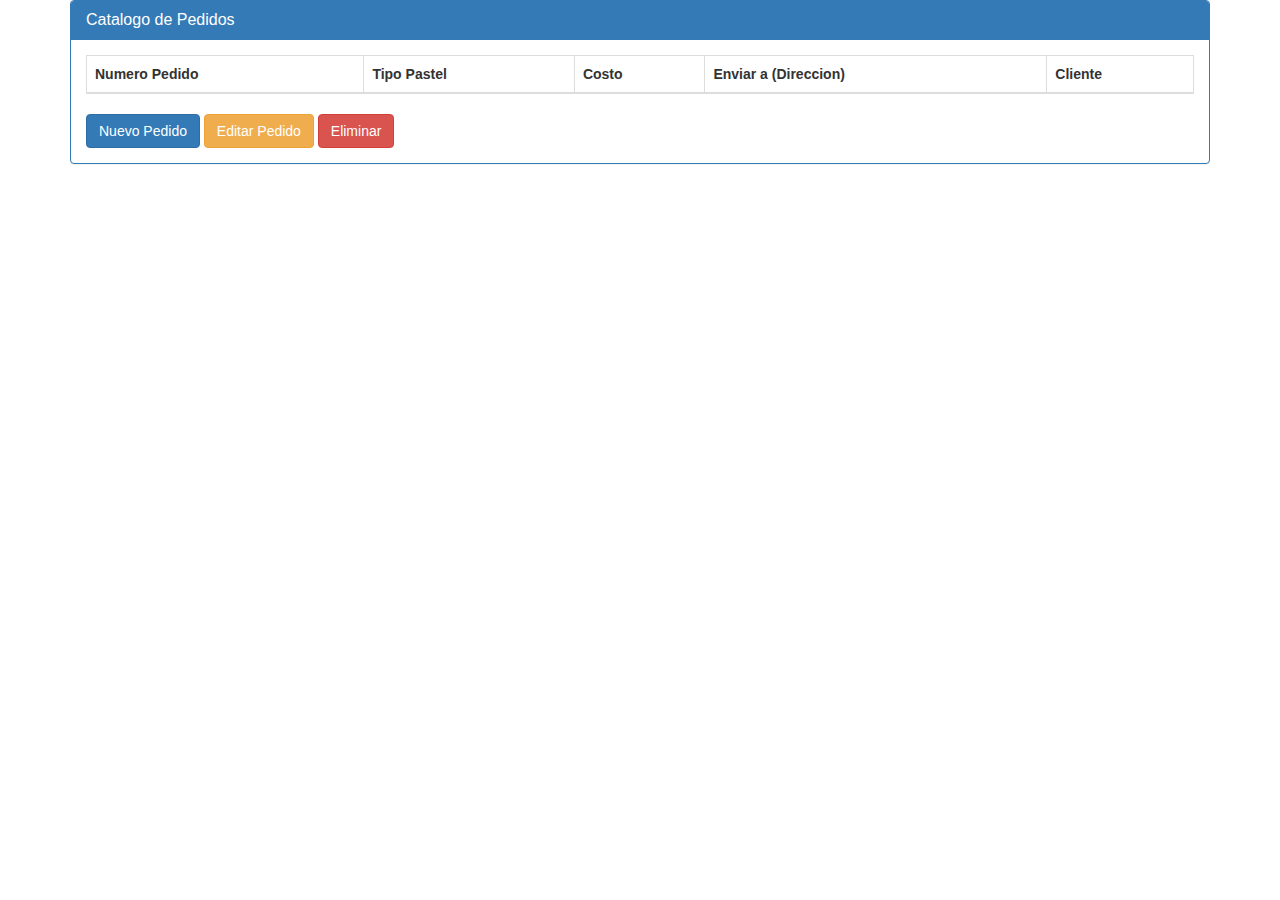
<file: Pastelero.html>
<!DOCTYPE html>
<html>
    <head>
    
        <meta charset="utf-8">
        <script src="js/jquery-3.4.1.min.js"></script>
        <script src="bootstrap-3.4.1-dist/js/bootstrap.js"></script>
        <link href="bootstrap-3.4.1-dist/css/bootstrap.css" type="text/css" rel="stylesheet">
             
    </head>
    
    <body>
         <div class="container">
               <form id="frmPeliculas" method="post">
                   <div class="panel panel-primary">
                    
                       <div class="panel-heading">
                       
                            <h2 class="panel-title">Catalogo de Pedidos</h2>
                       
                       </div> 
                       
                       <div class="panel-body">
                           <table id="tablaPeliculas" class="table table-bordered table-hover">
                           
                            <thead>
                            <tr>
                                <th>Numero Pedido</th>
                                <th>Tipo Pastel</th>
                                <th>Costo</th>
                                <th>Enviar a (Direccion)</th>
                                <th>Cliente</th>
                            </tr>
                        </thead>  
                                <tbody>
                        
                            
                        
                                </tbody>
                               
                           </table>
                        <button type="button" id="new" class="btn btn-primary" data-toggle="modal" data-target="#nuevo">Nuevo Pedido</button>
                        <button type="button" id="modificar" class="btn btn-warning" data-toggle="modal" data-target="#nuevo">Editar Pedido</button>
                        <button type="button" id="eliminar" class="btn btn-danger">Eliminar</button>
                       </div>
                       
                   </div>
                   
                    <!--Ventana Modal-->
                <div id="nuevo" class="modal fade">
                    <div class="modal-dialog modal-lg">
                        <div class="modal-content">
                            <div class="panel panel-success">
                                <div class="panel-heading">
                                    <h2 class="panel-title">Registrar Pedido</h2>
                                </div>
                                <div class="panel-body">
                                    <div class="form-group">
                                        <label>Tipo de pastel</label>
                                        <input type="hidden" name="idp" id="idp">
                                        <input type="text" class="form-control" name="tipo" id="tipo" placeholder="Escribe el tipo de pastel">
                                    </div>
                                    <div class="form-group">
                                        <label>Dirección</label>
                                        <input type="text" class="form-control" name="direccion" id="direccion" placeholder="Escribe direccion de entrega">
                                    </div>
                                    <div class="form-group">
                                        <label>Telefono</label>
                                        <input type="text" class="form-control" name="telefono" id="telefono" placeholder="Escribe Telefono de Contacto">
                                    </div>
                                    <div class="form-group">
                                        <label>Cantidad</label>
                                        <input type="text" class="form-control" name="cantidad" id="cantidad" placeholder="Escribe la Cantidad de Pasteles">
                                    </div>
                                    <div class="form-group">
                                        <label>Correo Electronico</label>
                                        <input type="text" class="form-control" name="correo" id="correo" placeholder="Escribe Correo de Contacto">
                                    </div>
                                    <div class="form-group">
                                        <label>Fecha de Entrega</label>
                                        <input type="text" class="form-control" name="fecha" id="fecha" placeholder="Escribe la Fecha de entrega">
                                    </div>
                                </div>
                                <div class="panel-footer">
                                    <button class="btn btn-success btn-lg" id="guardarPastel" type="button">Guardar</button>
                                </div>
                            </div>
                        </div>
                    </div>
                </div>
                  
               </form>
        </div>
       
                          
                
    </body>
</html>
</file>
